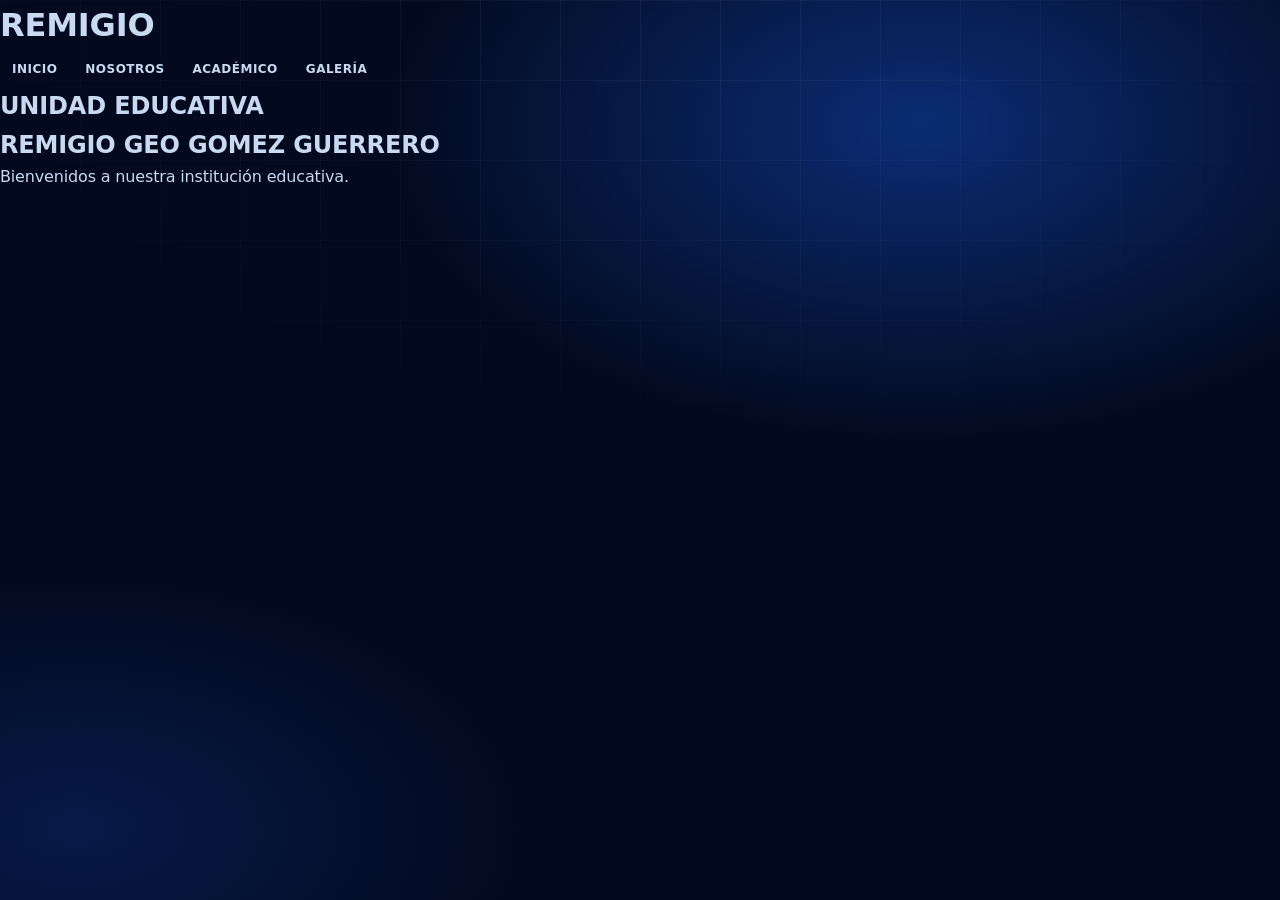
<file: nosotros.html>
<!DOCTYPE html>
<html lang="es">

<head>
    <meta charset="UTF-8">
    <meta name="viewport" content="width=device-width, initial-scale=1.0">

    <title>Nosotros | Unidad Educativa</title>

    <link rel="stylesheet" href="style.css">
</head>

<body>

    <header>
        <h1>REMIGIO</h1>

        <nav>
            <a href="index.html">INICIO</a>
            <a href="nosotros.html">NOSOTROS</a>
            <a href="academico.html">ACADÉMICO</a>
            <a href="galeria.html">GALERÍA</a>
        </nav>
    </header>

    <main>

        <section class="inicio-nuevo">
            <h2>UNIDAD EDUCATIVA<br>
                REMIGIO GEO GOMEZ GUERRERO
            </h2>

            <p>
                Bienvenidos a nuestra institución educativa.
            </p>

        </section>

    </main>

</body>
</html>
</file>
<file: style.css>
/* ==========================================================
   NAVEGA SEGURO — sistema visual "vidrio de medianoche"
   (basado en DESIGN.md: lienzo oscuro, vidrio esmerilado,
   un solo acento violeta, bordes de 1px translúcidos)
========================================================== */
:root {
    /* Color */
    --color-midnight-canvas: #030a1f;
    --color-steel-plate: #12254a;
    --color-fog-veil: #9fb4d6;
    --color-moon-mist: #c9d9f2;
    --color-frost-glow: #bfe3ff;
    --color-ice-top: #ffffff;
    --color-ice-bottom: #29c5ff;
    --color-ice-highlight: linear-gradient(0deg, #d8ecf8 0%, #98c0ef 100%);
    --color-pure-white: #ffffff;
    --color-void-violet: #1f7bff;
    --color-glass-edge: rgba(48, 130, 255, .28);
    --color-glass-edge-strong: rgba(60, 150, 255, .55);
    --color-frost-wash: rgba(40, 120, 255, .10);
    --color-frost-wash-hover: rgba(40, 120, 255, .22);
    --color-luminous-fill: rgba(60, 140, 255, .16);
    --color-glass-card: rgba(8, 30, 80, .55);
    --color-deep-glass: rgba(4, 14, 40, .96);

    /* Tipografía */
    --font-sans: "Inter", system-ui, -apple-system, "Segoe UI", Arial, sans-serif;
    --font-display: "Space Grotesk", "Inter", system-ui, Arial, sans-serif;
    --font-mono: "JetBrains Mono", ui-monospace, "Cascadia Mono", Consolas, monospace;
    --text-caption: .75rem;
    --text-body-sm: .875rem;
    --text-body: 1rem;
    --text-subheading: 1.125rem;
    --text-heading-sm: 1.5rem;
    --text-heading: 1.75rem;
    --text-heading-lg: clamp(2rem, 4.6vw, 2.75rem);
    --text-display: clamp(2.5rem, 6vw, 4.5rem);

    /* Espacio (base 4px) */
    --spacing-4: 4px;
    --spacing-8: 8px;
    --spacing-12: 12px;
    --spacing-16: 16px;
    --spacing-24: 24px;
    --spacing-32: 32px;
    --spacing-48: 48px;
    --spacing-section: 120px;

    /* Formas */
    --radius-card: 16px;
    --radius-badge: 6px;
    --radius-pill: 999px;

    /* Elevación: brillo interior + sombra fría, sin sombras convencionales */
    --shadow-hairline: inset 0 0 0 1px var(--color-glass-edge);
    --shadow-hairline-strong: inset 0 0 0 1px var(--color-glass-edge-strong);
    --shadow-card: inset 0 0 0 1px rgba(48, 130, 255, .28), 0 0 28px rgba(31, 123, 255, .14);
    --shadow-modal: inset 0 0 0 1px rgba(60, 150, 255, .4), 0 0 36px rgba(31, 123, 255, .22);

    --objetivo-tactil: 44px;
    --transicion: .2s ease;
    --alto-header: 84px;
    --z-header: 1000;
    --z-saltar: 9999;
}

* { margin: 0; padding: 0; box-sizing: border-box; }

html {
    background: var(--color-midnight-canvas);
    scroll-behavior: smooth;
    scroll-padding-top: var(--alto-header);
}

body {
    font-family: var(--font-sans);
    font-size: var(--text-body);
    letter-spacing: -.01em;
    color: var(--color-moon-mist);
    line-height: 1.6;
    overflow-x: hidden;
}

/* Cuadrícula de plano que se desvanece hacia los bordes */
body::before {
    content: ""; position: fixed; inset: 0; z-index: -1; pointer-events: none;
    background-image:
        linear-gradient(rgba(186, 215, 247, .06) 1px, transparent 1px),
        linear-gradient(90deg, rgba(186, 215, 247, .06) 1px, transparent 1px);
    background-size: 80px 80px;
    -webkit-mask-image: radial-gradient(ellipse 80% 70% at 50% 0%, #000 15%, transparent 75%);
    mask-image: radial-gradient(ellipse 80% 70% at 50% 0%, #000 15%, transparent 75%);
}

a { text-decoration: none; color: inherit; }
button, input { font: inherit; }
button { cursor: pointer; }

a:focus-visible, button:focus-visible, input:focus-visible {
    outline: 2px solid var(--color-frost-glow);
    outline-offset: 3px;
}

.contenedor { width: 88%; max-width: 1200px; margin: auto; }
.oculto { display: none !important; }

.sr-only, .saltar:not(:focus) {
    position: absolute; width: 1px; height: 1px; overflow: hidden;
    clip-path: inset(50%); white-space: nowrap;
}
.saltar:focus {
    position: fixed; top: 10px; left: 10px; z-index: var(--z-saltar);
    background: var(--color-pure-white); color: #000; padding: 12px; border-radius: var(--radius-pill);
}

.icono {
    width: 1em; height: 1em; flex: none;
    fill: none; stroke: currentColor; stroke-width: 1.5; stroke-linecap: round; stroke-linejoin: round;
}

/* Texto con degradado "Skywash": solo titulares grandes */
.grad, .titulo, .spyware h2 {
    background: var(--color-ice-highlight);
    -webkit-background-clip: text; background-clip: text;
    -webkit-text-fill-color: transparent; color: var(--color-ice-top);
}
@media (forced-colors: active) {
    .grad, .titulo, .spyware h2 { -webkit-text-fill-color: currentColor; background: none; color: CanvasText; }
}

/* ===== HEADER ===== */
.header {
    position: sticky; top: 0; z-index: var(--z-header);
    background: rgba(5, 6, 15, .82);
    -webkit-backdrop-filter: blur(14px); backdrop-filter: blur(14px);
    border-bottom: 1px solid var(--color-glass-edge);
}
.barra-superior {
    text-align: center; padding: 6px 6%; font-family: var(--font-mono);
    font-size: var(--text-caption); letter-spacing: .1em; text-transform: uppercase;
    color: var(--color-fog-veil); border-bottom: 1px solid var(--color-glass-edge);
}
.header-contenido {
    position: relative; width: 90%; max-width: 1200px; margin: auto; min-height: 64px;
    display: flex; align-items: center; justify-content: space-between; gap: var(--spacing-24);
}
.logo {
    display: flex; align-items: center; gap: var(--spacing-8);
    font-family: var(--font-display); font-weight: 500; font-size: 1.25rem;
    color: var(--color-frost-glow); white-space: nowrap;
}
.logo-icono { display: grid; place-items: center; font-size: 26px; }
.azul { color: var(--color-ice-bottom); }

nav { display: flex; align-items: center; flex-wrap: wrap; gap: var(--spacing-4); }
nav a {
    display: inline-flex; align-items: center; min-height: 36px; padding: 0 var(--spacing-16);
    border-radius: var(--radius-pill); font-size: var(--text-body-sm); font-weight: 500;
    color: var(--color-moon-mist); transition: var(--transicion);
}
nav a:hover { background: var(--color-frost-wash); color: var(--color-pure-white); }
nav a[aria-current] { background: var(--color-frost-wash-hover); color: var(--color-pure-white); box-shadow: var(--shadow-hairline); }

.menu-boton {
    display: none; align-items: center; justify-content: center;
    min-width: var(--objetivo-tactil); min-height: var(--objetivo-tactil);
    background: var(--color-frost-wash); color: var(--color-pure-white);
    border: 0; border-radius: var(--radius-pill); box-shadow: var(--shadow-hairline); font-size: 1.25rem;
}

/* ===== BOTONES (todos en píldora) ===== */
.btn {
    display: inline-flex; align-items: center; justify-content: center; gap: var(--spacing-8);
    min-height: var(--objetivo-tactil); padding: var(--spacing-8) var(--spacing-24);
    border: 0; border-radius: var(--radius-pill);
    font-size: var(--text-body-sm); font-weight: 500; transition: var(--transicion);
}
.btn-azul { background: var(--color-frost-wash); color: var(--color-pure-white); box-shadow: var(--shadow-hairline); }
.btn-azul:hover { background: var(--color-frost-wash-hover); }
.btn-borde { background: transparent; color: var(--color-frost-glow); box-shadow: var(--shadow-hairline); }
.btn-borde:hover { background: var(--color-frost-wash); color: var(--color-pure-white); }

/* ===== EYEBROW: etiqueta con líneas que se desvanecen ===== */
.subtitulo {
    display: flex; align-items: center; justify-content: center; gap: var(--spacing-16);
    font-family: var(--font-mono); font-size: .9375rem; font-weight: 400;
    letter-spacing: .1em; text-transform: uppercase; color: var(--color-moon-mist);
    margin-bottom: var(--spacing-16);
}
.subtitulo::before, .subtitulo::after {
    content: ""; height: 1px; width: min(120px, 16vw);
    background: linear-gradient(90deg, transparent, var(--color-glass-edge-strong));
}
.subtitulo::after { transform: scaleX(-1); }

/* ===== HERO ===== */
.hero {
    position: relative; isolation: isolate; overflow: hidden; text-align: center;
    padding: 96px 6% 72px;
}
.hero::before, .spyware::before {
    content: ""; position: absolute; inset: 0; z-index: -1; pointer-events: none;
    background: conic-gradient(at 50% -5%, transparent 45%, rgba(124, 145, 182, .3) 49%, rgba(124, 145, 182, .5) 50%, rgba(124, 145, 182, .3) 51%, transparent 55%);
    -webkit-mask-image: linear-gradient(#000 40%, transparent);
    mask-image: linear-gradient(#000 40%, transparent);
}
.hero h1 {
    font-family: var(--font-display); font-weight: 500; letter-spacing: normal;
    font-size: var(--text-display); line-height: 1.1; max-width: 16ch; margin: 0 auto var(--spacing-24);
}
.hero-texto { max-width: 640px; margin: 0 auto; color: var(--color-moon-mist); font-size: var(--text-subheading); }
.hero-botones { display: flex; gap: var(--spacing-12); flex-wrap: wrap; justify-content: center; margin-top: var(--spacing-32); }

/* Tres tarjetas de vidrio en abanico (decorativas) */
.abanico { display: flex; justify-content: center; align-items: center; gap: var(--spacing-16); margin-top: 72px; }
.vidrio {
    width: min(290px, 80vw); text-align: left; padding: var(--spacing-24);
    background: var(--color-deep-glass); border-radius: var(--radius-card); box-shadow: var(--shadow-modal);
    display: grid; gap: var(--spacing-12); font-size: var(--text-body-sm);
}
.vidrio-izq { transform: rotate(-4deg) translateY(24px); }
.vidrio-centro { transform: scale(1.08); position: relative; z-index: 2; }
.vidrio-der { transform: rotate(4deg) translateY(24px); }
.vidrio h2 { font-family: var(--font-sans); font-size: var(--text-body); font-weight: 600; color: var(--color-ice-top); }
.vidrio p { color: var(--color-fog-veil); }
.barra-url {
    display: flex; align-items: center; gap: var(--spacing-8); padding: 8px 12px;
    background: var(--color-luminous-fill); border-radius: var(--radius-pill);
    font-family: var(--font-mono); font-size: var(--text-caption); color: var(--color-frost-glow);
}
.campo {
    padding: 10px; border-radius: var(--radius-badge); background: rgba(199, 211, 234, .06);
    box-shadow: var(--shadow-hairline); color: rgba(199, 211, 234, .6);
}
.campo-puntos { letter-spacing: .25em; color: var(--color-frost-glow); }
.mock-boton {
    text-align: center; padding: 12px 24px; border-radius: var(--radius-pill);
    background: var(--color-void-violet); color: var(--color-pure-white); font-weight: 500;
}

/* ===== BADGE ===== */
.nivel, .insignia {
    display: inline-block; width: fit-content; padding: var(--spacing-4) var(--spacing-8);
    background: var(--color-luminous-fill); color: var(--color-frost-glow);
    border-radius: var(--radius-badge); font-size: var(--text-caption); font-weight: 500;
    box-shadow: inset 0 0 0 1px rgba(186, 215, 247, .08);
}

/* ===== BUSCADOR ===== */
.buscador-seccion { padding: 72px 20px 0; text-align: center; }
.buscador-seccion h2 { font-family: var(--font-display); font-weight: 500; font-size: var(--text-heading); color: var(--color-ice-top); }
.buscador-seccion p { color: var(--color-fog-veil); }
.buscador {
    display: flex; align-items: center; gap: var(--spacing-12);
    max-width: 700px; margin: var(--spacing-24) auto 0; padding: var(--spacing-8) var(--spacing-8) var(--spacing-8) var(--spacing-24);
    background: var(--color-glass-card); border-radius: var(--radius-card); box-shadow: var(--shadow-card);
    color: var(--color-fog-veil);
}
.buscador input {
    flex: 1; min-width: 0; padding: 12px 0; border: 0; background: transparent;
    color: var(--color-pure-white); outline-offset: 6px;
}
.buscador input::placeholder { color: rgba(199, 211, 234, .6); }
.buscador button {
    min-height: var(--objetivo-tactil); padding: 12px 24px; border: 0; border-radius: var(--radius-pill);
    background: var(--color-void-violet); color: var(--color-pure-white); font-weight: 500;
}
.buscador button:hover { filter: brightness(1.12); }
.resultado { min-height: 28px; margin-top: var(--spacing-12); color: var(--color-fog-veil); }

/* ===== SECCIONES ===== */
.seccion { padding: var(--spacing-section) 0; }
.seccion > .contenedor > .subtitulo,
.seccion > .contenedor > .titulo,
.seccion > .contenedor > .descripcion { text-align: center; }
.fondo-claro { background: linear-gradient(var(--color-glass-card), transparent); border-top: 1px solid var(--color-glass-edge); }

.titulo {
    font-family: var(--font-display); font-weight: 500; letter-spacing: normal;
    font-size: var(--text-heading-lg); line-height: 1.16; margin: 0 auto var(--spacing-16); max-width: 22ch;
}
.descripcion { color: var(--color-moon-mist); max-width: 640px; margin: 0 auto var(--spacing-48); font-size: var(--text-subheading); }

/* ===== TARJETAS DE VIDRIO ===== */
.grid-tarjetas { display: grid; grid-template-columns: repeat(3, 1fr); gap: var(--spacing-24); }
.tarjeta {
    padding: var(--spacing-24); background: var(--color-glass-card);
    border-radius: var(--radius-card); box-shadow: var(--shadow-card); transition: var(--transicion);
}
.tarjeta:hover { box-shadow: var(--shadow-card), var(--shadow-hairline-strong); }
.tarjeta-icono, .icono-circulo {
    width: 56px; height: 56px; border-radius: 9999px; display: grid; place-items: center;
    background: var(--color-frost-wash); box-shadow: var(--shadow-hairline);
    color: var(--color-frost-glow); font-size: 26px; margin-bottom: var(--spacing-16);
}
.tarjeta h3 { margin: var(--spacing-12) 0 var(--spacing-8); color: var(--color-ice-top); font-size: var(--text-heading-sm); font-weight: 600; letter-spacing: -.01em; }
.tarjeta p { color: var(--color-fog-veil); font-size: var(--text-body-sm); margin-bottom: var(--spacing-16); }
.tarjeta a {
    display: inline-flex; align-items: center; min-height: var(--objetivo-tactil);
    color: var(--color-frost-glow); font-weight: 500; font-size: var(--text-body-sm);
}
.tarjeta a::after {
    content: ""; width: 1em; height: 1em; margin-left: var(--spacing-8); background: currentColor;
    -webkit-mask: url("data:image/svg+xml,%3Csvg xmlns='http://www.w3.org/2000/svg' viewBox='0 0 24 24' fill='none' stroke='black' stroke-width='1.8' stroke-linecap='round' stroke-linejoin='round'%3E%3Cpath d='M5 12h14M13 6l6 6-6 6'/%3E%3C/svg%3E") center / contain no-repeat; mask: url("data:image/svg+xml,%3Csvg xmlns='http://www.w3.org/2000/svg' viewBox='0 0 24 24' fill='none' stroke='black' stroke-width='1.8' stroke-linecap='round' stroke-linejoin='round'%3E%3Cpath d='M5 12h14M13 6l6 6-6 6'/%3E%3C/svg%3E") center / contain no-repeat;
    transition: var(--transicion);
}
.tarjeta a:hover { color: var(--color-pure-white); }
.tarjeta a:hover::after { transform: translateX(3px); }

/* ===== SKELETON ===== */
.skeleton-card { padding: var(--spacing-24); background: var(--color-glass-card); border-radius: var(--radius-card); box-shadow: var(--shadow-card); }
.skeleton {
    background: linear-gradient(90deg, rgba(186, 214, 247, .05) 25%, rgba(186, 214, 247, .14) 50%, rgba(186, 214, 247, .05) 75%);
    background-size: 200% 100%; animation: skeletonCarga 1.3s infinite linear;
    border-radius: var(--radius-badge); margin-bottom: var(--spacing-16);
}
.skeleton-icono { width: 56px; height: 56px; border-radius: 9999px; }
.skeleton-titulo { width: 65%; height: 24px; }
.skeleton-texto { width: 100%; height: 14px; }
.skeleton-texto:last-child { width: 75%; }
@keyframes skeletonCarga { to { background-position: -200% 0; } }

/* ===== SPYWARE ===== */
.spyware { position: relative; isolation: isolate; overflow: hidden; padding: 96px 0 0; text-align: center; }
.spyware h2 {
    font-family: var(--font-display); font-weight: 500; letter-spacing: normal;
    font-size: var(--text-display); line-height: 1.12; margin: 0 0 var(--spacing-16);
}
.spyware-intro { max-width: 640px; margin: 0 auto var(--spacing-48); font-size: var(--text-subheading); }
.spyware-menu {
    display: inline-flex; gap: var(--spacing-4); flex-wrap: wrap; justify-content: center;
    padding: var(--spacing-4); background: var(--color-frost-wash); border-radius: var(--radius-pill); box-shadow: var(--shadow-hairline);
}
.spyware-menu a {
    display: inline-flex; align-items: center; min-height: 36px; padding: 0 var(--spacing-16);
    border-radius: var(--radius-pill); font-size: var(--text-body-sm); font-weight: 500; transition: var(--transicion);
}
.spyware-menu a:hover { background: var(--color-frost-wash-hover); color: var(--color-pure-white); }

.contenido-articulo { max-width: 760px; }
.contenido-articulo article {
    margin-bottom: var(--spacing-32); padding: var(--spacing-24);
    background: var(--color-glass-card); border-radius: var(--radius-card); box-shadow: var(--shadow-card);
}
.contenido-articulo h3 { font-size: var(--text-heading-sm); font-weight: 600; color: var(--color-ice-top); margin-bottom: var(--spacing-12); }
.contenido-articulo p, .lista { color: var(--color-moon-mist); }
.lista { margin: var(--spacing-12) 0 0 22px; }
.lista li { margin-bottom: var(--spacing-8); }
.lista li::marker { color: var(--color-fog-veil); }

/* ===== PROTECCIÓN ===== */
.grid-prevencion { display: grid; grid-template-columns: repeat(2, 1fr); gap: var(--spacing-24); }
.lista-limpia { list-style: none; }
.prevencion-item {
    padding: var(--spacing-24); background: var(--color-glass-card);
    border-radius: var(--radius-card); box-shadow: var(--shadow-card);
}
.prevencion-item span {
    display: inline-grid; place-items: center; width: 36px; height: 36px; border-radius: 9999px;
    background: var(--color-frost-wash); box-shadow: var(--shadow-hairline);
    font-family: var(--font-mono); font-size: var(--text-body-sm); color: var(--color-frost-glow);
}
.prevencion-item h3 { color: var(--color-ice-top); margin: var(--spacing-12) 0 var(--spacing-8); font-size: var(--text-subheading); font-weight: 600; }
.prevencion-item p { color: var(--color-fog-veil); font-size: var(--text-body-sm); }
.prevencion-item strong { color: var(--color-frost-glow); font-weight: 500; }


/* ===== LABORATORIO UX ===== */
.laboratorio { display: grid; grid-template-columns: repeat(2, 1fr); gap: var(--spacing-24); }
.experimento {
    padding: var(--spacing-24); background: var(--color-glass-card);
    border-radius: var(--radius-card); box-shadow: var(--shadow-card);
}
.experimento h3 { color: var(--color-ice-top); margin-bottom: var(--spacing-12); font-size: var(--text-heading-sm); font-weight: 600; }
.experimento p { color: var(--color-fog-veil); margin-bottom: var(--spacing-16); font-size: var(--text-body-sm); }
.experimento h4 { margin: var(--spacing-24) 0 var(--spacing-8); color: var(--color-moon-mist); font-size: var(--text-body-sm); font-weight: 500; }
.experimento .aplicado {
    background: var(--color-luminous-fill); color: var(--color-moon-mist);
    box-shadow: var(--shadow-hairline); padding: var(--spacing-12) var(--spacing-16); border-radius: var(--radius-badge);
}
.aplicado strong { color: var(--color-pure-white); font-weight: 500; }
code { font-family: var(--font-mono); background: var(--color-luminous-fill); padding: 1px 6px; border-radius: var(--radius-badge); font-size: .9em; color: var(--color-frost-glow); }

.opciones-exceso, .opciones-correctas { display: flex; gap: var(--spacing-8); flex-wrap: wrap; }
.opciones-exceso span {
    padding: 6px 10px; border-radius: var(--radius-badge); font-size: var(--text-caption);
    background: var(--color-steel-plate); color: var(--color-fog-veil);
}
.opciones-correctas a {
    display: inline-flex; align-items: center; min-height: var(--objetivo-tactil); padding: 0 var(--spacing-16);
    border-radius: var(--radius-pill); background: var(--color-frost-wash); box-shadow: var(--shadow-hairline);
    color: var(--color-pure-white); font-size: var(--text-body-sm); font-weight: 500;
}
.opciones-correctas a:hover { background: var(--color-frost-wash-hover); }

.tokens { display: flex; gap: var(--spacing-16); flex-wrap: wrap; margin-top: var(--spacing-24); }
.tokens > div { text-align: center; }
.tokens small { color: var(--color-fog-veil); font-size: var(--text-caption); }
.muestra { display: block; width: 56px; height: 56px; border-radius: var(--radius-badge); margin: 0 auto var(--spacing-4); box-shadow: var(--shadow-hairline-strong); }
.token-lienzo { background: var(--color-midnight-canvas); }
.token-placa { background: var(--color-steel-plate); }
.token-escarcha { background: var(--color-frost-glow); }
.token-violeta { background: var(--color-void-violet); }
.token-vidrio { background: var(--color-luminous-fill); }

.comparacion { display: grid; grid-template-columns: 1fr 1fr; gap: var(--spacing-16); }
.mal-ejemplo, .buen-ejemplo { padding: var(--spacing-16); border-radius: var(--radius-badge); }
.mal-ejemplo { background: #1d2028; color: #3b404c; font-size: 11px; }
.mal-ejemplo p { color: #3b404c; font-size: 10px; margin-bottom: var(--spacing-8); }
.boton-malo { background: #252932; color: #3b404c; padding: 5px; }
.buen-ejemplo { background: var(--color-luminous-fill); color: var(--color-frost-glow); box-shadow: var(--shadow-hairline); }
.buen-ejemplo p { color: var(--color-moon-mist); }
.nota { margin-top: var(--spacing-16); font-style: italic; }

/* ===== VIDEOS ===== */
.video-contenedor {
    display: grid; grid-template-columns: 1fr 1fr; gap: var(--spacing-48); align-items: center;
    padding: var(--spacing-32); background: var(--color-glass-card);
    border-radius: var(--radius-card); box-shadow: var(--shadow-card);
}
.video-texto h3 { font-family: var(--font-display); font-weight: 500; font-size: var(--text-heading); color: var(--color-ice-top); margin-bottom: var(--spacing-16); }
.video-texto p { color: var(--color-moon-mist); margin-bottom: var(--spacing-24); }
.video-imagen {
    min-height: 260px; border-radius: var(--radius-card); box-shadow: var(--shadow-modal), 0 0 12px rgba(186, 207, 247, .12);
    background: radial-gradient(circle at 50% 0%, rgba(124, 145, 182, .35), var(--color-deep-glass) 70%);
    display: flex; flex-direction: column; justify-content: center; align-items: center; gap: var(--spacing-12);
    color: var(--color-frost-glow);
}
.video-imagen .icono { font-size: 56px; stroke-width: 1.2; }
.video-imagen p { font-family: var(--font-mono); font-size: var(--text-caption); letter-spacing: .1em; text-transform: uppercase; color: var(--color-moon-mist); }

/* ===== PAGINACIÓN ===== */
.paginacion { display: flex; justify-content: space-between; gap: var(--spacing-16); padding: var(--spacing-48) 0 var(--spacing-48); }
.paginacion a {
    display: inline-flex; align-items: center; justify-content: center; min-height: var(--objetivo-tactil);
    padding: 0 var(--spacing-24); border-radius: var(--radius-pill);
    background: var(--color-frost-wash); box-shadow: var(--shadow-hairline);
    color: var(--color-pure-white); font-size: var(--text-body-sm); font-weight: 500; transition: var(--transicion);
}
.paginacion a:hover { background: var(--color-frost-wash-hover); }

/* ===== FOOTER ===== */
footer { padding: var(--spacing-48) 0; border-top: 1px solid var(--color-glass-edge); background: rgba(5, 6, 15, .6); }
.footer-contenido { display: flex; justify-content: space-between; gap: var(--spacing-32); }
footer h2 { display: flex; align-items: center; gap: var(--spacing-8); font-family: var(--font-display); font-weight: 500; font-size: 1.25rem; color: var(--color-frost-glow); margin-bottom: var(--spacing-8); }
footer p, footer small { color: var(--color-fog-veil); }

main { min-height: 70vh; }
main:focus { outline: none; }
.js .vista:not(.activa) { display: none; }
.vista.activa { animation: entradaVista .35s ease; }
@keyframes entradaVista { from { opacity: 0; } }

/* ===== RESPONSIVE ===== */
@media (max-width: 1050px) {
    .menu-boton { display: inline-flex; }
    nav {
        display: none; position: absolute; top: calc(100% + 8px); right: 0; width: min(320px, 100%);
        padding: var(--spacing-12); background: var(--color-deep-glass);
        border-radius: var(--radius-card); box-shadow: var(--shadow-modal);
        flex-direction: column; align-items: stretch;
    }
    nav.abierto { display: flex; }
    nav a { min-height: var(--objetivo-tactil); }
    .grid-tarjetas { grid-template-columns: repeat(2, 1fr); }
}

@media (max-width: 700px) {
    :root { --alto-header: 100px; --spacing-section: 64px; }
    .barra-superior { display: none; }
    .hero { padding: 64px 6% 48px; }
    .vidrio-izq, .vidrio-der { display: none; }
    .vidrio-centro { transform: none; }
    .abanico { margin-top: 48px; }
    .grid-tarjetas, .grid-prevencion, .laboratorio, .comparacion, .video-contenedor { grid-template-columns: 1fr; }
    .buscador { flex-wrap: wrap; padding: var(--spacing-12); }
    .buscador button { width: 100%; }
    .spyware { padding-top: 64px; }
    .spyware-menu { border-radius: var(--radius-card); }
    .footer-contenido { flex-direction: column; }
    .video-contenedor { padding: var(--spacing-16); }
    .subtitulo::before, .subtitulo::after { width: 8vw; }
}

@media (prefers-contrast: more) {
    :root {
        --color-glass-edge: rgba(186, 215, 247, .5); --color-glass-edge-strong: rgba(186, 215, 247, .7);
        --color-fog-veil: #c7d3ea;
    }
}

@media (prefers-reduced-motion: reduce) {
    *, *::before, *::after {
        animation-duration: .01ms !important; animation-iteration-count: 1 !important;
        scroll-behavior: auto !important; transition-duration: .01ms !important;
    }
}

.paginacion a { gap: var(--spacing-8); }


/* ==========================================================
   DISEÑO "SEGURIDAD AZUL" — según la maqueta
========================================================== */
:root { --color-alerta: #e5283b; --color-cian: #29c5ff; --font-display: var(--font-sans); }

html {
    background:
        radial-gradient(ellipse 60% 50% at 72% 14%, rgba(24, 100, 255, .38), transparent 70%),
        radial-gradient(ellipse 50% 40% at 6% 92%, rgba(20, 80, 220, .22), transparent 70%),
        var(--color-midnight-canvas);
    background-attachment: fixed;
}

h1, h2, h3 { font-family: var(--font-sans); }
.grad, .titulo, .spyware h2 { background: none; -webkit-text-fill-color: currentColor; color: var(--color-pure-white); }
.titulo, .buscador-seccion h2, .spyware h2, .video-texto h3 { font-weight: 800; letter-spacing: -.02em; }

/* Cabecera */
.header { background: rgba(3, 10, 31, .9); }
.header-contenido { max-width: 1280px; min-height: 76px; }
.logo { gap: 10px; }
.logo-icono { font-size: 40px; color: var(--color-cian); }
.logo-texto { display: grid; line-height: 1.15; font-weight: 800; font-size: 1.0625rem; letter-spacing: .04em; color: var(--color-pure-white); }
.logo-texto small { font-size: .75rem; font-weight: 600; letter-spacing: .08em; text-transform: uppercase; color: var(--color-cian); }
nav a {
    position: relative; border-radius: 0; padding: 0 var(--spacing-12);
    text-transform: uppercase; letter-spacing: .04em; font-size: .75rem; font-weight: 700;
    background: none; box-shadow: none;
}
nav a:hover { background: none; color: var(--color-pure-white); }
nav a[aria-current] { background: none; box-shadow: none; color: var(--color-cian); }
nav a[aria-current]::after {
    content: ""; position: absolute; left: 12px; right: 12px; bottom: 4px; height: 2px;
    border-radius: 2px; background: var(--color-cian); box-shadow: 0 0 8px var(--color-cian);
}
.acciones { display: flex; align-items: center; gap: var(--spacing-8); }
.icono-header {
    display: inline-grid; place-items: center; width: var(--objetivo-tactil); height: var(--objetivo-tactil);
    border-radius: var(--radius-pill); color: var(--color-pure-white); font-size: 20px; transition: var(--transicion);
}
.icono-header:hover { background: var(--color-frost-wash-hover); }

/* Botones */
.btn-azul { background: var(--color-void-violet); color: var(--color-pure-white); box-shadow: 0 0 24px rgba(31, 123, 255, .45); font-weight: 700; }
.btn-azul:hover { background: #3a8dff; }
.btn-borde { background: rgba(8, 30, 80, .5); color: var(--color-pure-white); box-shadow: var(--shadow-hairline-strong); font-weight: 700; }
.btn-borde:hover { background: var(--color-frost-wash-hover); }
.btn .icono { font-size: 1.1em; }
.buscador button { background: var(--color-void-violet); font-weight: 700; }

/* Portada */
.hero {
    display: grid; grid-template-columns: 1fr 1fr; align-items: center; gap: var(--spacing-32);
    text-align: left; max-width: 1280px; margin: 0 auto; padding: 56px 5% 48px; overflow: visible;
}
.hero::before { display: none; }
.hero .subtitulo, .subtitulo {
    justify-content: flex-start; font-family: var(--font-sans); font-size: .8125rem; font-weight: 700;
    letter-spacing: .14em; color: var(--color-cian); margin-bottom: var(--spacing-8);
}
.subtitulo::before, .subtitulo::after { display: none; }
.hero h1 {
    max-width: none; margin: var(--spacing-8) 0 var(--spacing-16); color: var(--color-pure-white);
    font-size: clamp(2.25rem, 5.2vw, 3.9rem); font-weight: 800; line-height: 1.05; letter-spacing: -.03em;
}
.hero h1 span {
    display: block; color: var(--color-cian);
    background: linear-gradient(90deg, #29c5ff, #4aa3ff); -webkit-background-clip: text; background-clip: text; -webkit-text-fill-color: transparent;
}
.hero-texto { margin: 0; max-width: 30rem; font-size: 1rem; }
.hero-botones { justify-content: flex-start; }
.hero-visual svg { display: block; width: 100%; height: auto; filter: drop-shadow(0 0 30px rgba(31, 123, 255, .35)); }

/* Encabezados de sección alineados a la izquierda */
.seccion > .contenedor > .subtitulo, .seccion > .contenedor > .titulo, .seccion > .contenedor > .descripcion { text-align: left; }
.titulo { margin: 0 0 var(--spacing-8); max-width: none; font-size: clamp(1.625rem, 3vw, 2.25rem); }
.descripcion { margin: 0 0 var(--spacing-32); max-width: 640px; font-size: 1rem; color: var(--color-fog-veil); }
.encabezado { display: flex; justify-content: space-between; align-items: flex-end; gap: var(--spacing-16); flex-wrap: wrap; }
.encabezado .descripcion { margin-bottom: var(--spacing-24); }
.ver-todas {
    display: inline-flex; align-items: center; min-height: var(--objetivo-tactil); padding: 0 var(--spacing-8);
    margin-bottom: var(--spacing-16); background: none; border: 0; color: var(--color-cian); font-weight: 700; font-size: .875rem;
}
.ver-todas::after {
    content: ""; width: 1em; height: 1em; margin-left: 6px; background: currentColor;
    -webkit-mask: url("data:image/svg+xml,%3Csvg xmlns='http://www.w3.org/2000/svg' viewBox='0 0 24 24' fill='none' stroke='black' stroke-width='2' stroke-linecap='round' stroke-linejoin='round'%3E%3Cpath d='M5 12h14M13 6l6 6-6 6'/%3E%3C/svg%3E") center / contain no-repeat;
    mask: url("data:image/svg+xml,%3Csvg xmlns='http://www.w3.org/2000/svg' viewBox='0 0 24 24' fill='none' stroke='black' stroke-width='2' stroke-linecap='round' stroke-linejoin='round'%3E%3Cpath d='M5 12h14M13 6l6 6-6 6'/%3E%3C/svg%3E") center / contain no-repeat;
}
.ver-todas:hover { color: var(--color-pure-white); }
#amenazas { padding-top: var(--spacing-48); }

/* Tarjetas de amenazas */
.grid-tarjetas { gap: var(--spacing-16); }
.grid-tarjetas:not(.expandida) .tarjeta.extra { display: none; }
@media (min-width: 1051px) { .grid-tarjetas { grid-template-columns: repeat(4, 1fr); } }
.tarjeta-icono {
    width: auto; height: auto; display: block; background: none; box-shadow: none; border-radius: 0;
    color: var(--color-alerta); font-size: 44px; margin-bottom: var(--spacing-12);
}
.tarjeta h3 { font-size: 1.125rem; font-weight: 800; }
.tarjeta a { color: var(--color-cian); font-weight: 700; }
.tarjeta a:hover { color: var(--color-pure-white); }
.tarjeta .nivel { display: none; }

/* Accesos laterales rojos */
.accesos { position: fixed; right: 0; top: 40%; z-index: 900; display: flex; flex-direction: column; gap: 6px; }
.accesos a {
    display: flex; flex-direction: column; align-items: flex-start; gap: 6px; width: 112px; padding: 12px;
    background: linear-gradient(135deg, #d11f33, #9d1424); color: var(--color-pure-white);
    border-radius: 14px 0 0 14px; font-size: .75rem; font-weight: 700; line-height: 1.25;
    box-shadow: 0 0 22px rgba(229, 40, 59, .3); transition: var(--transicion);
}
.accesos a .icono { font-size: 24px; }
.accesos a:hover { transform: translateX(-6px); filter: brightness(1.12); }

/* Contenido nuevo */
.grid-tres { grid-template-columns: repeat(3, 1fr); }
.url {
    display: block; margin: var(--spacing-8) 0 var(--spacing-12); padding: 8px 12px; border-radius: var(--radius-badge);
    background: rgba(3, 10, 31, .7); box-shadow: var(--shadow-hairline); overflow-wrap: anywhere;
    font-size: .8125rem; background-clip: padding-box;
}
.url-real { color: var(--color-cian); }
.url-falsa { color: #ff9aa5; box-shadow: inset 0 0 0 1px rgba(229, 40, 59, .55); }
.insignia.alerta { background: rgba(229, 40, 59, .22); color: #ffc2c9; }
.prevencion-item > .lista { margin-top: var(--spacing-12); }
.formulario { display: grid; gap: var(--spacing-16); max-width: 560px; }
.formulario label { display: grid; gap: 6px; font-size: .875rem; font-weight: 600; color: var(--color-frost-glow); }
.formulario input, .formulario textarea {
    padding: 12px 14px; border: 0; border-radius: var(--radius-badge); background: rgba(8, 30, 80, .6);
    color: var(--color-pure-white); box-shadow: var(--shadow-hairline);
}
.formulario textarea { min-height: 140px; resize: vertical; }
.formulario .btn { justify-self: start; }
.pie-enlaces a { color: var(--color-cian); }
.token-cian { background: var(--color-cian); }
.token-alerta { background: var(--color-alerta); }

@media (max-width: 1050px) {
    .hero { grid-template-columns: 1fr; padding-top: 40px; }
    .hero-visual { max-width: 520px; margin: 0 auto; }
    .accesos { display: none; }
    .grid-tres { grid-template-columns: 1fr; }
    nav a[aria-current]::after { left: var(--spacing-12); right: auto; width: 24px; bottom: 6px; }
}
@media (max-width: 700px) {
    .encabezado { align-items: flex-start; }
    .logo-texto small { display: none; }
}
</file>
